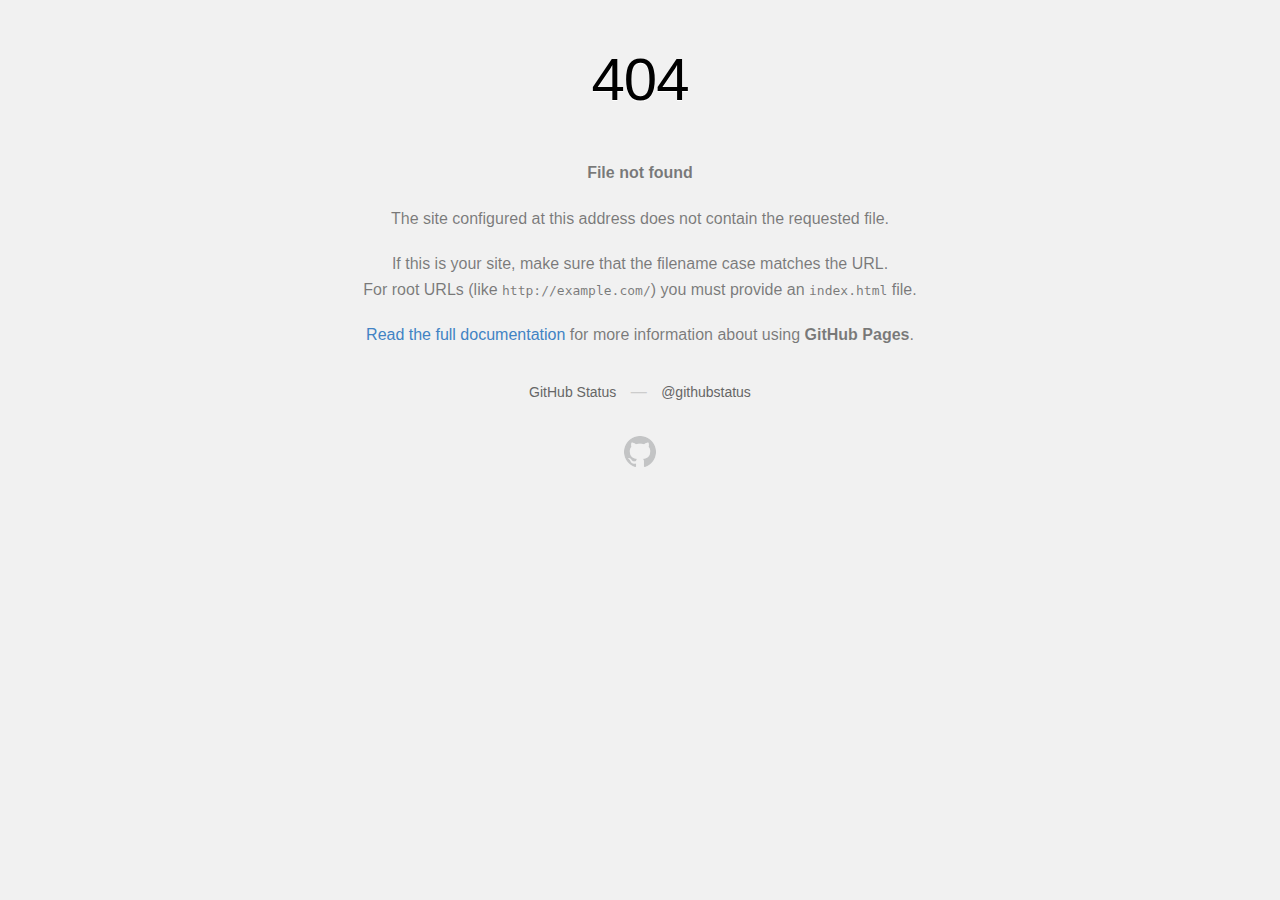
<file: images/btn-honeyfund.html>
<!DOCTYPE html>
<html>
  <head>
    <meta http-equiv="Content-type" content="text/html; charset=utf-8">
    <meta http-equiv="Content-Security-Policy" content="default-src 'none'; style-src 'unsafe-inline'; img-src data:; connect-src 'self'">
    <title>Page not found &middot; GitHub Pages</title>
    <style type="text/css" media="screen">
      body {
        background-color: #f1f1f1;
        margin: 0;
        font-family: "Helvetica Neue", Helvetica, Arial, sans-serif;
      }

      .container { margin: 50px auto 40px auto; width: 600px; text-align: center; }

      a { color: #4183c4; text-decoration: none; }
      a:hover { text-decoration: underline; }

      h1 { width: 800px; position:relative; left: -100px; letter-spacing: -1px; line-height: 60px; font-size: 60px; font-weight: 100; margin: 0px 0 50px 0; text-shadow: 0 1px 0 #fff; }
      p { color: rgba(0, 0, 0, 0.5); margin: 20px 0; line-height: 1.6; }

      ul { list-style: none; margin: 25px 0; padding: 0; }
      li { display: table-cell; font-weight: bold; width: 1%; }

      .logo { display: inline-block; margin-top: 35px; }
      .logo-img-2x { display: none; }
      @media
      only screen and (-webkit-min-device-pixel-ratio: 2),
      only screen and (   min--moz-device-pixel-ratio: 2),
      only screen and (     -o-min-device-pixel-ratio: 2/1),
      only screen and (        min-device-pixel-ratio: 2),
      only screen and (                min-resolution: 192dpi),
      only screen and (                min-resolution: 2dppx) {
        .logo-img-1x { display: none; }
        .logo-img-2x { display: inline-block; }
      }

      #suggestions {
        margin-top: 35px;
        color: #ccc;
      }
      #suggestions a {
        color: #666666;
        font-weight: 200;
        font-size: 14px;
        margin: 0 10px;
      }

    </style>
  </head>
  <body>

    <div class="container">

      <h1>404</h1>
      <p><strong>File not found</strong></p>

      <p>
        The site configured at this address does not
        contain the requested file.
      </p>

      <p>
        If this is your site, make sure that the filename case matches the URL.<br>
        For root URLs (like <code>http://example.com/</code>) you must provide an
        <code>index.html</code> file.
      </p>

      <p>
        <a href="https://help.github.com/pages/">Read the full documentation</a>
        for more information about using <strong>GitHub Pages</strong>.
      </p>

      <div id="suggestions">
        <a href="https://githubstatus.com">GitHub Status</a> &mdash;
        <a href="https://twitter.com/githubstatus">@githubstatus</a>
      </div>

      <a href="/" class="logo logo-img-1x">
        <img width="32" height="32" title="" alt="" src="[data-uri]">
      </a>

      <a href="/" class="logo logo-img-2x">
        <img width="32" height="32" title="" alt="" src="[data-uri]">
      </a>
    </div>
  </body>
</html>
</file>
